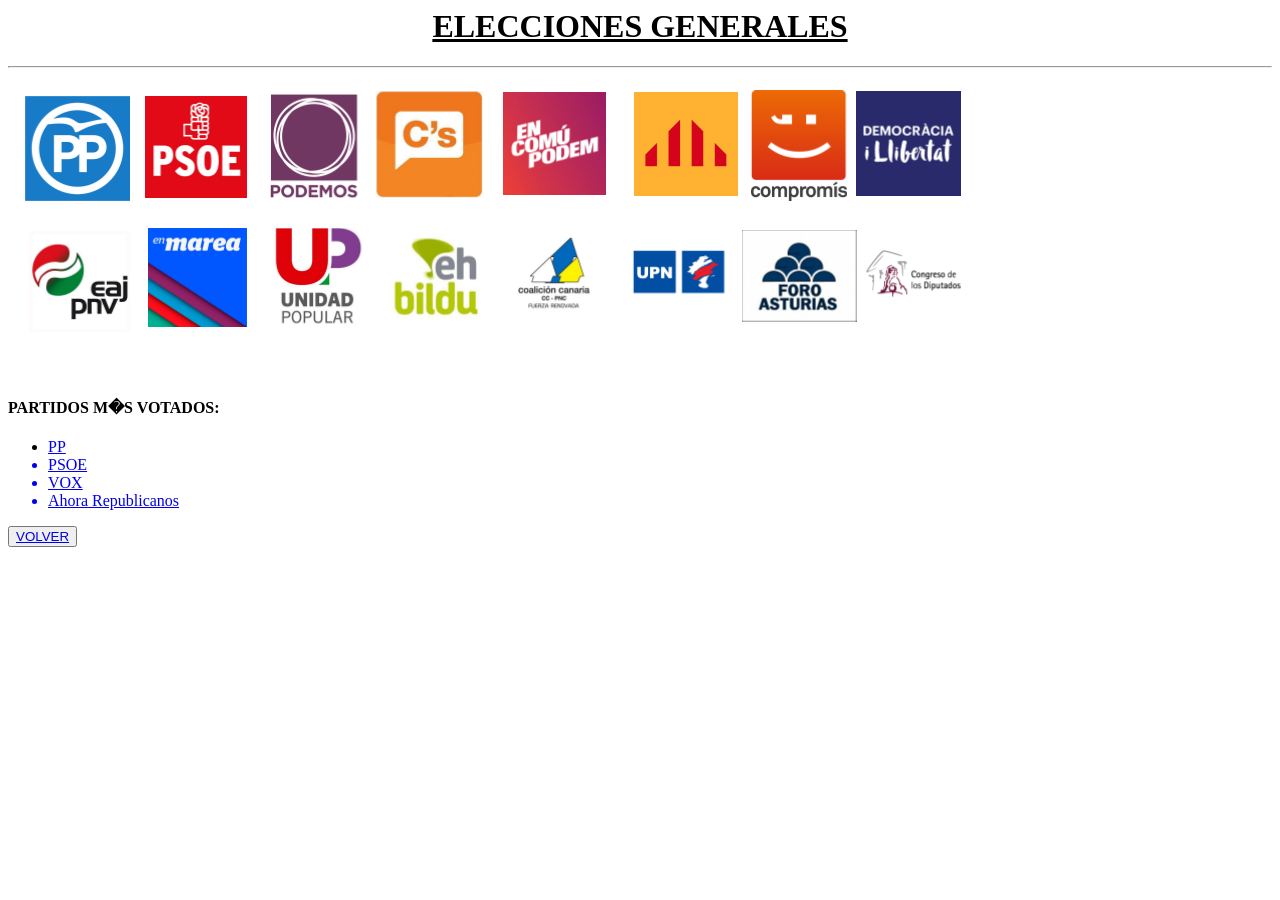
<file: Ejercicio16.html>
<html>
<head><title>PARTIDOS POLITICOS</title></head>

<body>
		<h1 style="text-align :center"><B><U>ELECCIONES GENERALES</U></B></h1>

<hr>

	<img src="../SRC/partidos-logos.png" <body usemap="#partidos-logos" style="border-style:none" />









<div>
		<map id="partidos-logos" name="partidos-logos">
			<area shape="rect" alt="PP" coords="16,21,121,123" href="https://www.pp.es/" target="_blank">
			<area shape="rect" alt="PSOE" coords="137,19,238,123" href="https://www.psoe.es/" target="_blank">
			<area shape="rect" alt="Podemos" coords="264,17,350,127" href="https://podemos.info" target="_blank">
			<area shape="rect" alt="C�S" coords="371,17,470,119" href="https://www.ciudadanos-cs.org/" target="_blank">
		</map>
	</center>
	
	<h4>PARTIDOS M�S VOTADOS:</h4>
	
	<ul>
		<li><a href =file:///C:/Users/ander/Desktop/Lenguaje%20de%20marcas/Ejercicios%20HTML/Ejercicio%2016%20p2.html>PP</li>
		<li>PSOE</li>
		<li>VOX</li>
		<li>Ahora Republicanos</li>
	
	
	</ul>
	
	<button><a href="ejercicios.html">VOLVER</a></button>


</body>
</html>
</file>
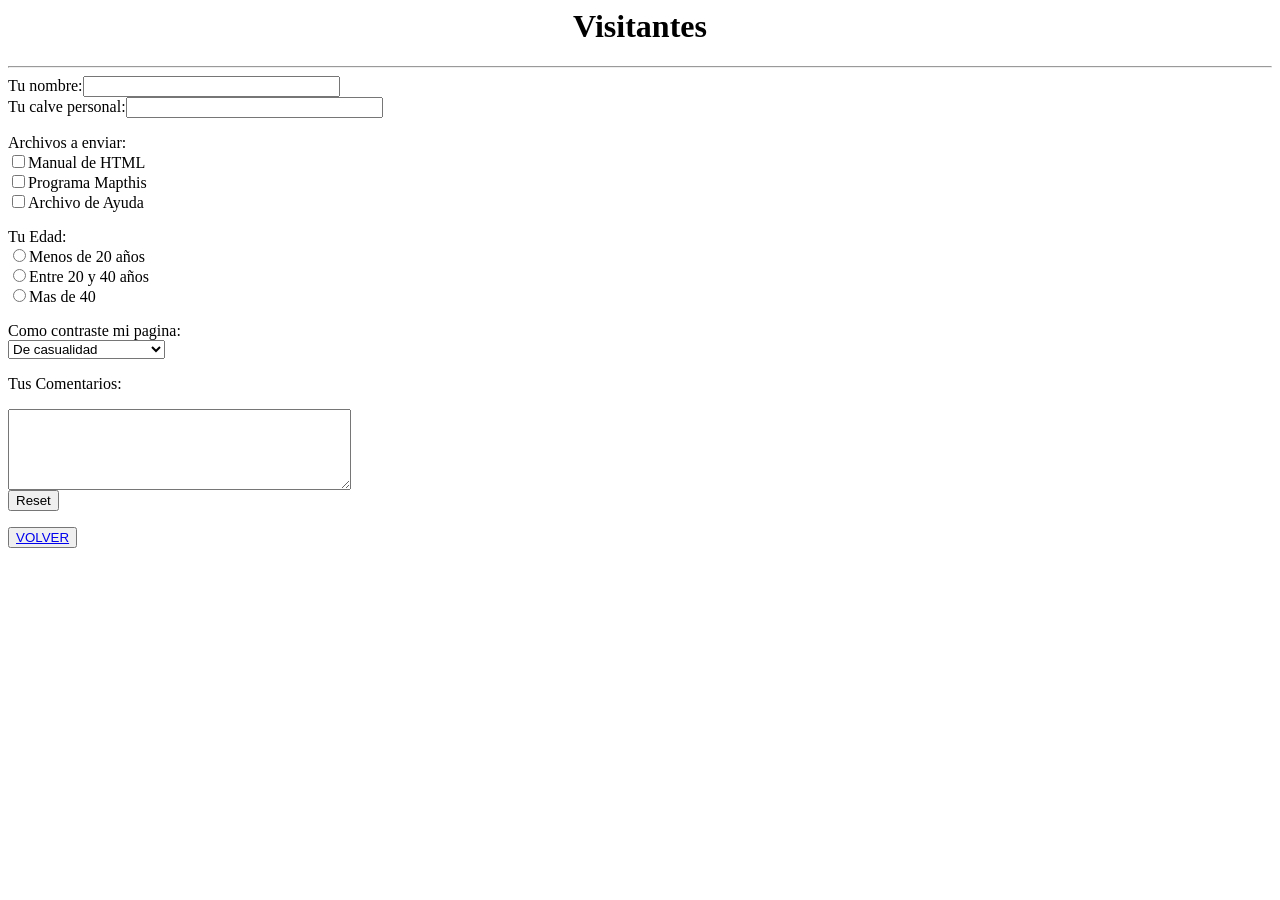
<file: Ejercicio17.html>
<html>
<head></head>
<body>
	<h1 style="text-align :center">Visitantes</h1>
	
	<hr>
<form>

	Tu nombre:<input type=text name="nombre"size=30/><br>
	Tu calve personal:<input type=text name="Clave"size=30/>
	
	<p>
	Archivos a enviar:<br>
	<input type=checkbox name=archivo 1 value="Manual"/>Manual de HTML<br>
	<input type=checkbox name=archivo 2 value="Mapthis"/>Programa Mapthis<br>
	<input type=checkbox name=archivo 3 value="Help"/>Archivo de Ayuda
	</p>
	<p>
	Tu Edad:<br>
	<input type=radio name=edad value="-20"/>Menos de 20 años<br>
	<input type=radio name=edad value="20<>40"/>Entre 20 y 40 años<br>
	<input type=radio name=edad value="+40"/>Mas de 40

	</p>
	<p>
	Como contraste mi pagina:<br>
	<select name=donde>
	<option value="Casualidad">De casualidad</option>
	<option value="Ole">Por el buscador Ole</option>
	<option value="Yahoo">Por el buscador Yahoo</option>
	<option value="Comentario">Me la comentaron</option>
	</select>
	</p>
	<p>Tus Comentarios:</p>

	<textarea name=Comentario rows=5 cols=40 wrap=virtual></textarea><br>
	
	<input type=reset>
	
	
</form>

<button><a href="ejercicios.html">VOLVER</a></button>

</body>
</html>
</file>
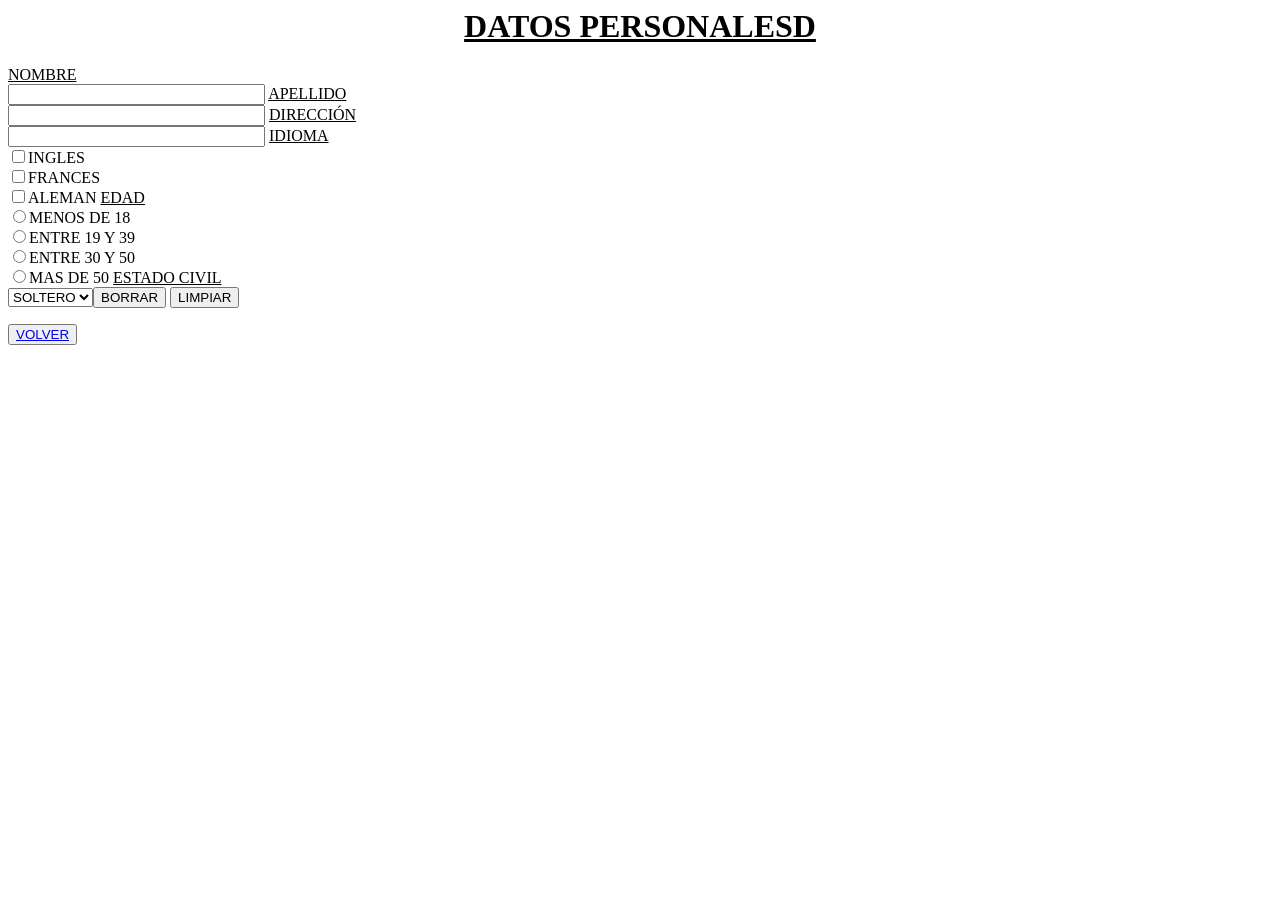
<file: Ejercicio18.html>
<html>
<head></head>
<body>
	<h1 style="text-align :center"><u>DATOS PERSONALESD</u></h1>


<form>
	
		<tr>
			<td>
				<u>NOMBRE</u><br> <input type=text name="Nombre"size=30/>
			</td>
			<td>
				<u>APELLIDO</u><br> <input type=text name="APELLIDO"size=30/>
			</td>
			<td>
				<u>DIRECCIÓN</u><br> <input type=text name="DIRECCIÓN"size=30/>
			</td>
		</tr>
			<tr>
			<td>
				<u>IDIOMA</u><br> 	
				<input type=checkbox name=archivo 1 value="INGLES"/>INGLES<br>
				<input type=checkbox name=archivo 2 value="FRANCES"/>FRANCES<br>
				<input type=checkbox name=archivo 3 value="ALEMAN"/>ALEMAN
			</td>
			<td>
				<u>EDAD</u><br> 
				<input type=radio name=edad value="-18"/>MENOS DE 18<br>
				<input type=radio name=edad value="19<>39"/>ENTRE 19 Y 39<br>
				<input type=radio name=edad value="30<>50"/>ENTRE 30 Y 50<br>
				<input type=radio name=edad value="+50"/>MAS DE 50
			</td>
			<td>
				<u>ESTADO CIVIL</u><br> 	
				<select name=donde>
				<option value="SOLTERO">SOLTERO</option>
				<option value="CASADO">CASADO</option>	
			</td>
		</tr>
		<tr>
			<td colspan = 3 align = "center">	
				<input type=submit value="BORRAR"/>
				<input type=submit value="LIMPIAR"/>
			</td>	
		</tr>	
	</table>
</form>

<button><a href="ejercicios.html">VOLVER</a></button>

</body>
</html>
</file>
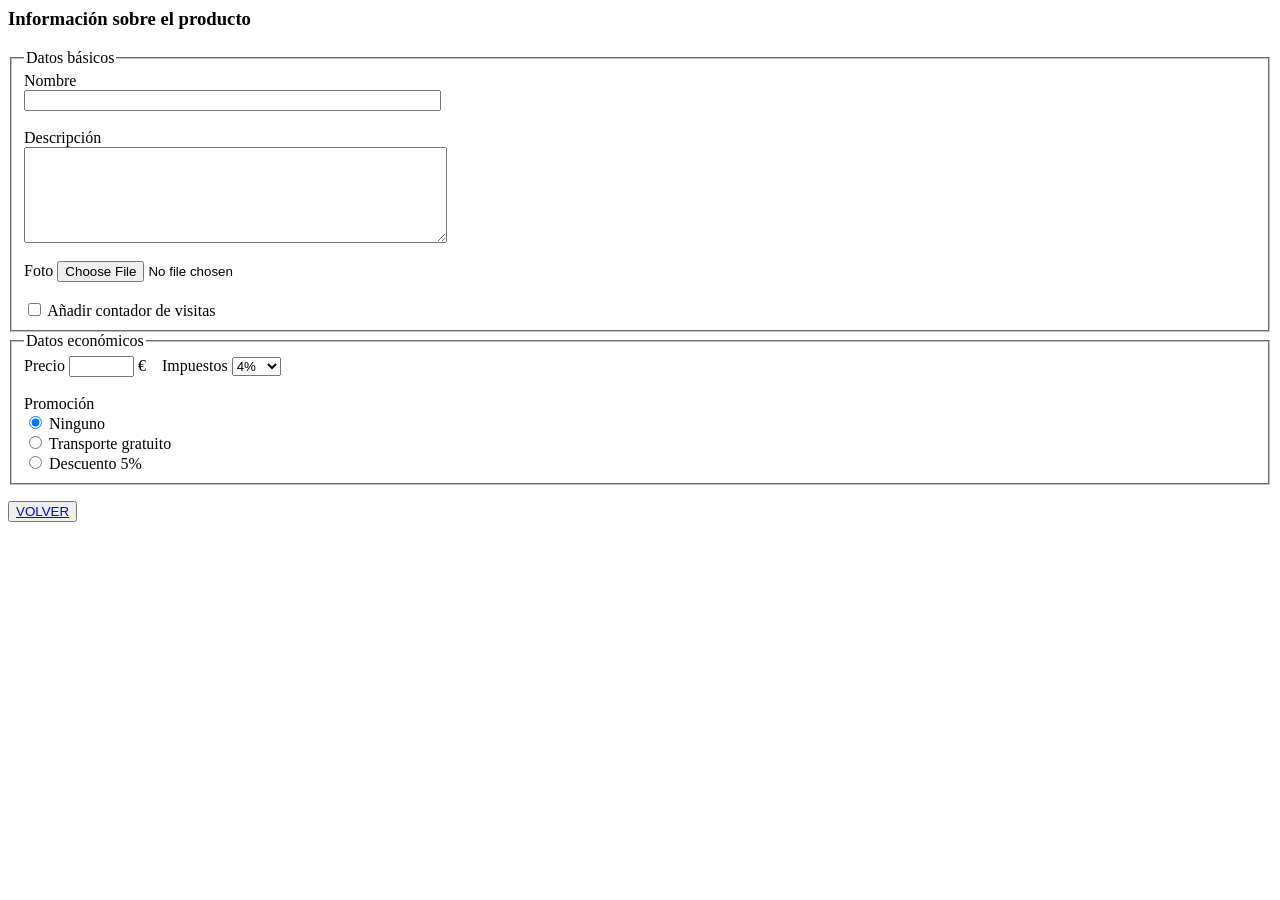
<file: Ejercicio19.html>
<html>
<head>

<title>Formulario del Producto</title>
</head>
<body>

<h3>Información sobre el producto</h3>

<form>
  <fieldset>
    <legend>Datos básicos</legend>

    <label for="nombre">Nombre</label><br>
    <input type="text" id="nombre" name="nombre" size="50"><br><br>

    <label for="descripcion">Descripción</label><br>
    <textarea id="descripcion" name="descripcion" cols="50" rows="6"></textarea><br><br>

    <label for="foto">Foto</label>
    <input type="file" id="foto" name="foto"><br><br>

    <input type="checkbox" id="contador" name="contador">
    <label for="contador">Añadir contador de visitas</label><br>
  </fieldset>

  <fieldset>
    <legend>Datos económicos</legend>

    <label for="precio">Precio</label>
    <input type="text" id="precio" name="precio" size="6"> €
    &nbsp;&nbsp;
    <label for="impuestos">Impuestos</label>
    <select id="impuestos" name="impuestos">
      <option value="4">4%</option>
      <option value="7">7%</option>
      <option value="16">16%</option>
      <option value="25">25%</option>
    </select>
    <br><br>

    <label>Promoción</label><br>
    <input type="radio" id="ninguno" name="promocion" value="ninguno" checked>
    <label for="ninguno">Ninguno</label><br>
    <input type="radio" id="transporte" name="promocion" value="transporte">
    <label for="transporte">Transporte gratuito</label><br>
    <input type="radio" id="descuento" name="promocion" value="descuento">
    <label for="descuento">Descuento 5%</label><br>
  </fieldset>
</form>

<button><a href="ejercicios.html">VOLVER</a></button>

</body>
</html>
</file>
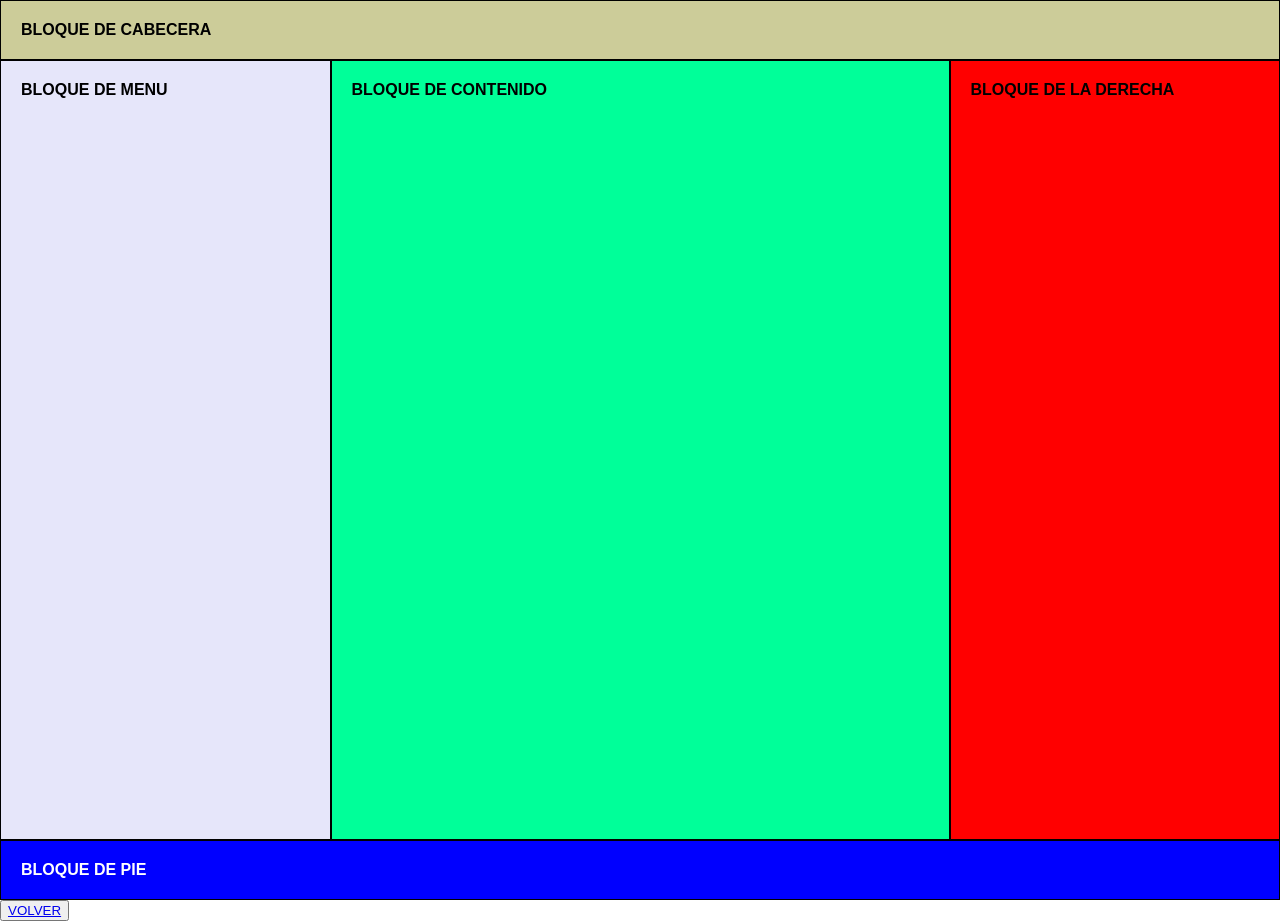
<file: CSS/Ejercici22estilos.html>
<html lang="es">
<head>
    <meta charset="UTF-8">
    <title>Ejercicio 22 - Estructura Completa</title>
    <style>
        
        body { margin: 0; }

        .contenedor-principal {
            display: flex;
            flex-direction: column;
            min-height: 100vh; 
            font-family: Arial, sans-serif;
            font-weight: bold;
        }

        .cabecera {
            background-color: #CCCC99;
            padding: 20px;
            border: 1px solid #000;
        }

       
        .seccion-central {
            display: flex;
            flex: 1; 
            background-color: lavender; 
        }

        .bloque-columna {
            padding: 20px;
            border: 1px solid #000;
            display: flex;
            align-items: flex-start;
        }

        .menu { 
            flex: 1; 
        }

        .contenido { 
            flex: 2; 
            background-color: #00FF99; 
        }

        .derecha { 
            flex: 1; 
            background-color: red; 
        }

        .pie {
            background-color: blue; 
            color: white;
            padding: 20px;
            border: 1px solid #000;
        }
    </style>
</head>
<body>

    <div class="contenedor-principal">
        <header class="cabecera">
            BLOQUE DE CABECERA
        </header>

        <div class="seccion-central">
            <nav class="bloque-columna menu">
                BLOQUE DE MENU
            </nav>
            
            <main class="bloque-columna contenido">
                BLOQUE DE CONTENIDO
            </main>
            
            <aside class="bloque-columna derecha">
                BLOQUE DE LA DERECHA
            </aside>
        </div>

        <footer class="pie">
            BLOQUE DE PIE
        </footer>
    </div>
	
<button><a href="../HTML/ejercicios.html">VOLVER</a></button>
</body>
</html>
</file>
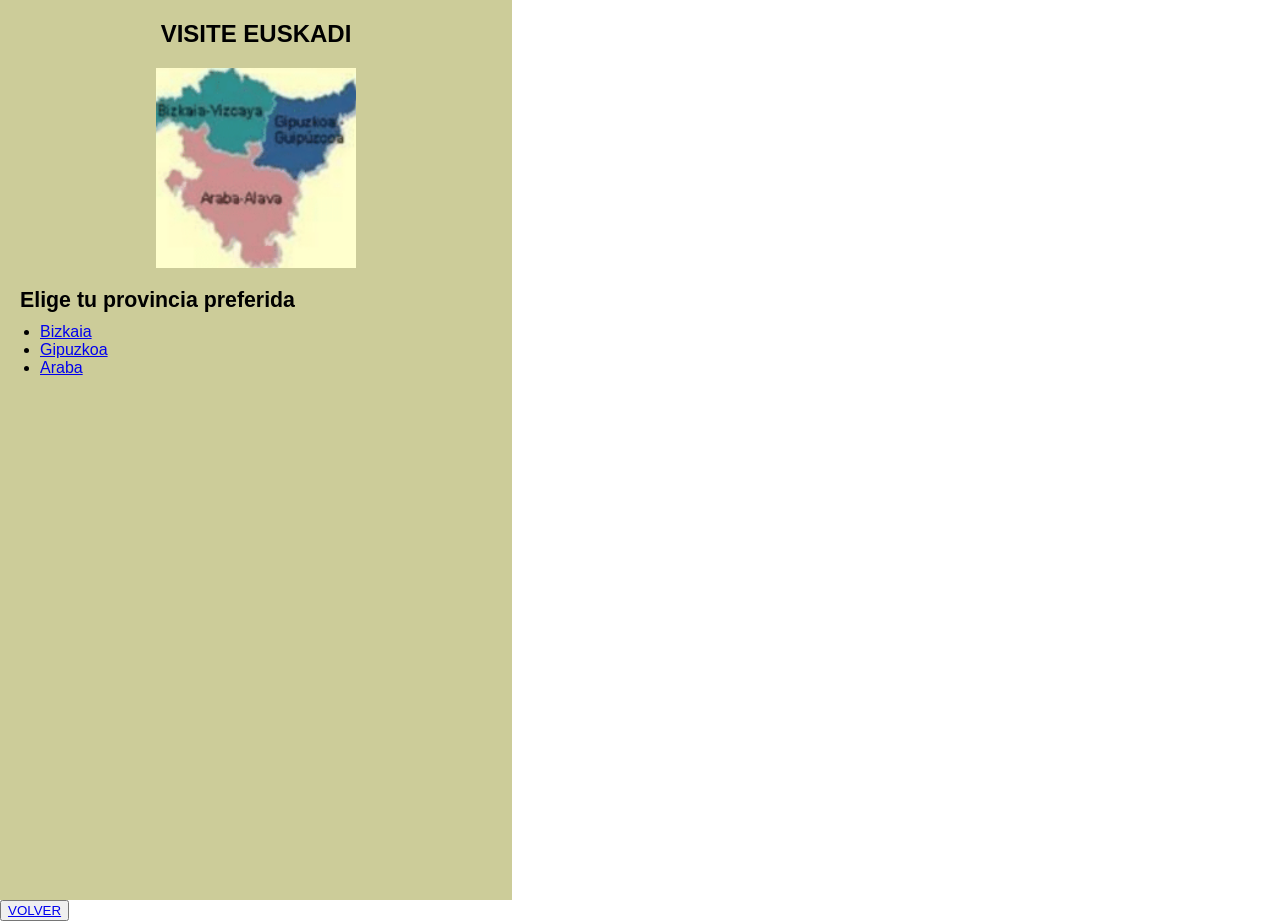
<file: CSS/Ejercicio 25 estilos.html>
<html>
<head>
    
    <title>Visite Euskadi</title>
    <style>
       
        body, html {
            margin: 0;
            padding: 0;
            height: 100%;
            font-family: Arial;
        }

        
        .main-container {
            display: flex;
            height: 100vh;
        }

        
        .sidebar {
            width: 40%;
            background-color: #CCCC99;
            padding: 20px;
            text-align: center;
            box-sizing: border-box;
            display: flex;
            flex-direction: column;
            align-items: center;
        }

        .sidebar h1 {
            margin-top: 0;
        }

        .sidebar img {
            width: 200px;
            height: 200px;
            object-fit: cover;
            margin-bottom: 20px;
        }

        .content-text {
            font-size: 16pt;
            font-weight: bold;
            text-align: left;
            width: 100%;
        }

        .link-list {
            text-align: left;
            width: 100%;
            margin-top: 10px;
        }

        
        .viewer {
            width: 60%;
            background-color: white;
        }

        iframe {
            width: 100%;
            height: 100%;
            border: none; /* Quitar bordes */
        }
    </style>
</head>
<body>

    <div class="main-container">
        <aside class="sidebar">
            <h1>VISITE EUSKADI</h1>

            <img src="../SRC/Euskadi.png" style="border-style:none" usemap="#Euskadi" />

            <div class="content-text">
                Elige tu provincia preferida
            </div>

            <ul class="link-list">
                <li><a href="https://www.bizkaia.eus" target="visor">Bizkaia</a></li>
                <li><a href="https://www.gipuzkoa.eus" target="visor">Gipuzkoa</a></li>
                <li><a href="https://www.araba.eus" target="visor">Araba</a></li>
            </ul>
        </aside>

        <section class="viewer">
            <iframe name="visor" src="about:blank"></iframe>
        </section>
    </div>

<div>
<map id="via.placeholder" name="via.placeholder">
<area shape="poly" alt="" coords="125,94,131,82,138,89,152,76,148,68,159,61,167,57,161,46,162,38,170,41,178,28,181,23,172,10,161,20,157,18,154,22,150,22,138,25,129,25,109,21,110,28,101,39,102,51,99,58,101,69,91,75,95,81,110,81,116,83"href="https://www.gipuzkoa.eus" title="" />
<area shape="poly" alt="" coords="126,92,130,103,124,109,128,119,117,116,123,127,117,136,117,132,108,130,101,141,111,142,111,152,106,160,94,160,84,157,80,147,83,142,75,137,65,146,63,132,59,125,55,124,48,116,45,111,39,112,36,113,36,107,33,104,33,99,23,100,20,91,20,88,27,83,31,83,36,87,39,90,44,90,45,87,48,83,43,79,42,75,39,75,36,73,35,70,35,66,35,63,32,61,33,57,32,53,30,48,36,48,37,50,41,52,43,52,46,48,46,45,50,44,52,44,52,47,52,53,53,58,58,63,62,66,67,68,72,69,77,70,80,70,85,69,89,69,87,65,84,60,90,60,96,59,100,58,102,57,99,59" href="Ejercicio%2025%20estilos.html" title="" />
<area shape="poly" alt="" coords="109,19,100,12,94,10,85,8,82,5,84,12,83,7,75,2,71,2,67,2,55,2,47,3,50,11,50,15,48,18,44,16,40,15,37,13,35,16,35,18,35,20,32,22,28,23,20,24,11,24,7,28,3,38,6,48,13,48,20,47,20,42,22,40,27,40,35,44,37,46,40,47,44,46,48,44,51,43,52,46,55,50,54,53,55,59,59,61,65,64,71,69,78,70,83,70,87,68,85,61,92,60,97,59,101,57,102,53,101,47,101,42,101,39" href="Ejercicio%2025%20estilos.html" title="" />
<area shape="default" nohref="nohref" alt="" />
</map>
</div>

<button><a href="../HTML/ejercicios.html">VOLVER</a></button>

</body>
</html>
</file>
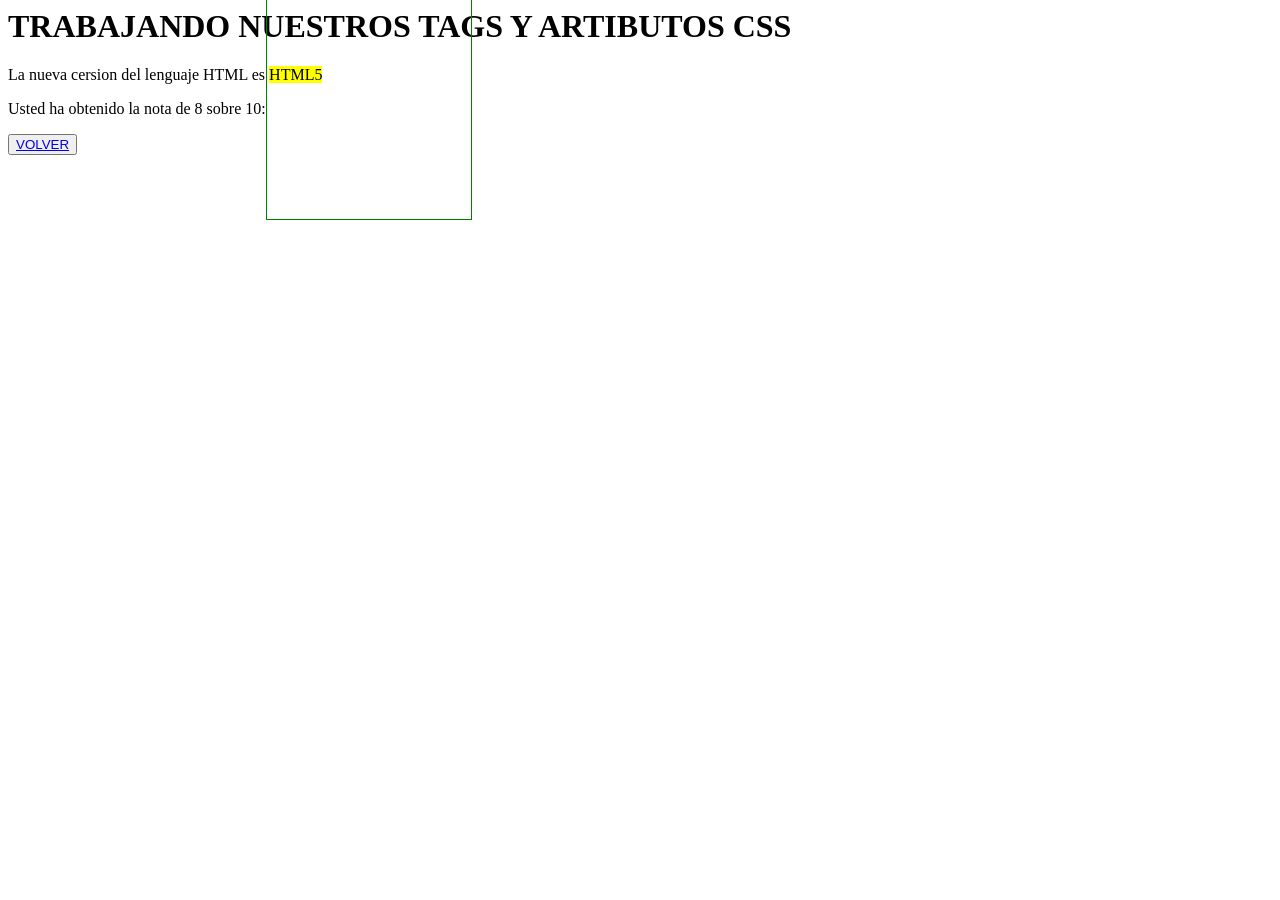
<file: CSS/Ejercicio24estilos.html>
<html>
<head>
	<title>Ejercicio 24</title>
	
	<style>
	
		.uno{
			background: linear-gradient(to top, yellow 100%, transparent 50%);
			display: inline;
			}
			
		.caja{
			padding:102px;
			 border: 1px solid green;
            top: 1000em;
            left: 1000em
		}	
	
	</style>
</head>	
	<h1>TRABAJANDO NUESTROS TAGS Y ARTIBUTOS CSS</h1>
	
	
	
	
<body>

<form>

	<p>La nueva cersion del lenguaje HTML es <span class="uno">HTML5</span></p>
	<p>Usted ha obtenido la nota de 8 sobre 10:<span class="caja"></span></p>

</form>
		


<button><a href="../HTML/ejercicios.html">VOLVER</a></button>

</body>	
</html>
</file>
